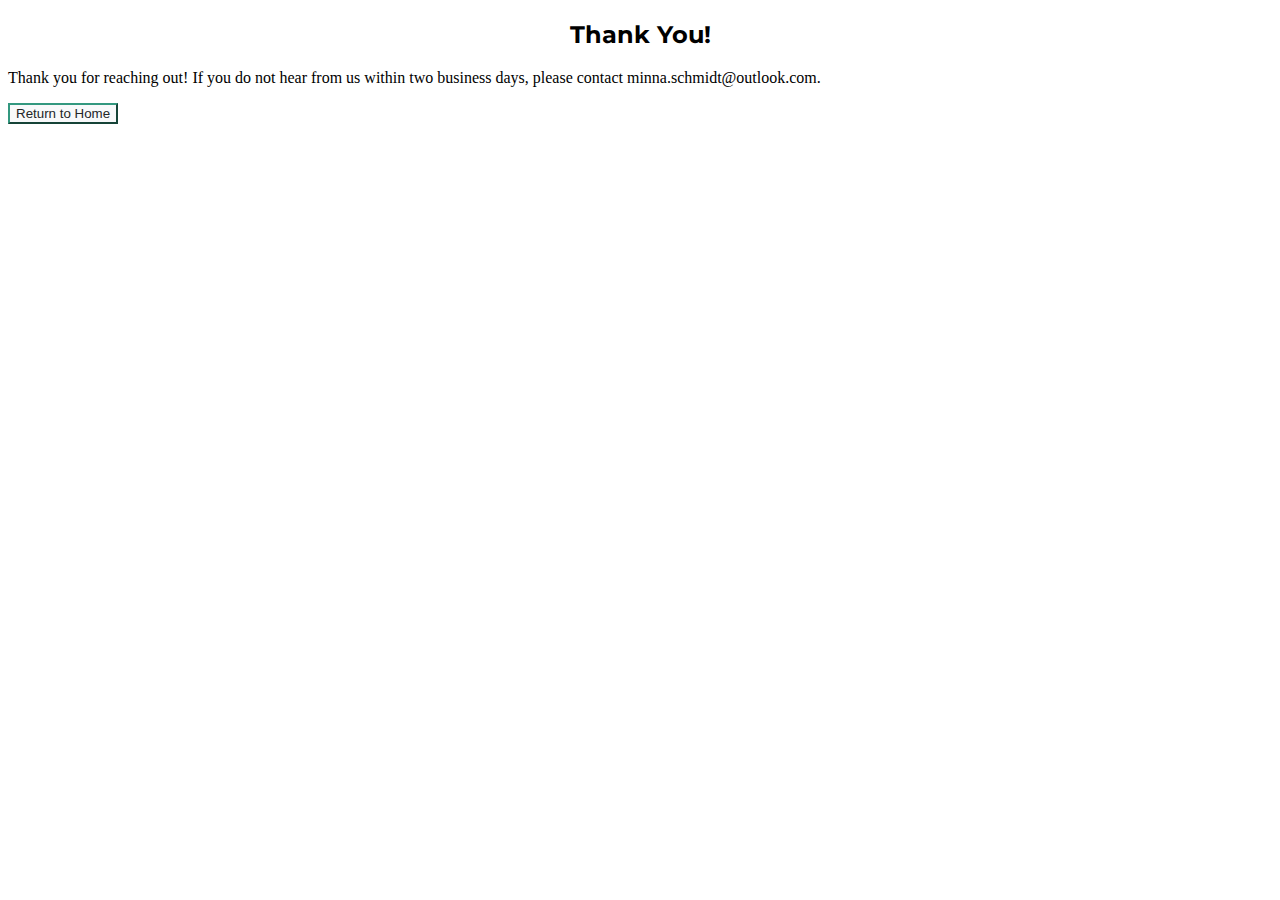
<file: formspree_reply.html>
<!DOCTYPE html>
<html lang="en">
<head>
    <meta charset="UTF-8">
    <meta http-equiv="X-UA-Compatible" content="IE=edge">
    <meta name="viewport" content="width=device-width, initial-scale=1.0">
    <title>Thank You!</title>
     <!-- Link to the Bootstrap CSS framework for easy styling -->
     <link href="https://cdn.jsdelivr.net/npm/bootstrap@5.3.1/dist/css/bootstrap.min.css" rel="stylesheet" integrity="sha384-4bw+/aepP/YC94hEpVNVgiZdgIC5+VKNBQNGCHeKRQN+PtmoHDEXuppvnDJzQIu9" crossorigin="anonymous">

     <!-- Font Awesome icons library -->
     <link rel="stylesheet" type="text/css" href="https://cdnjs.cloudflare.com/ajax/libs/font-awesome/6.4.2/css/all.min.css">

     <!-- Custom CSS file to override Bootstrap default styles or add additional styles -->
     <link rel="stylesheet" href="StyleSheets/custom.css">

     <!-- Favicon to show in the browser's title/tab bar -->
     <link rel="icon" href="Images/common/favicon.jpg" alt="logo for My Finance Mina with cactus"> 
</head>
<body>

    <div class="container m-3 p-5 text-center">
        <div class="thank-you-message">
            <h2>Thank You!</h2>
            <p class="lead text-muted">Thank you for reaching out! If you do not hear from us within two business days, please contact minna.schmidt@outlook.com.</p>
            <button onclick="window.location.href='index.html'" class="btn btn-lg mt-3 custom-btn">Return to Home</button>
        </div>
    </div>
</body>
</html>
</file>
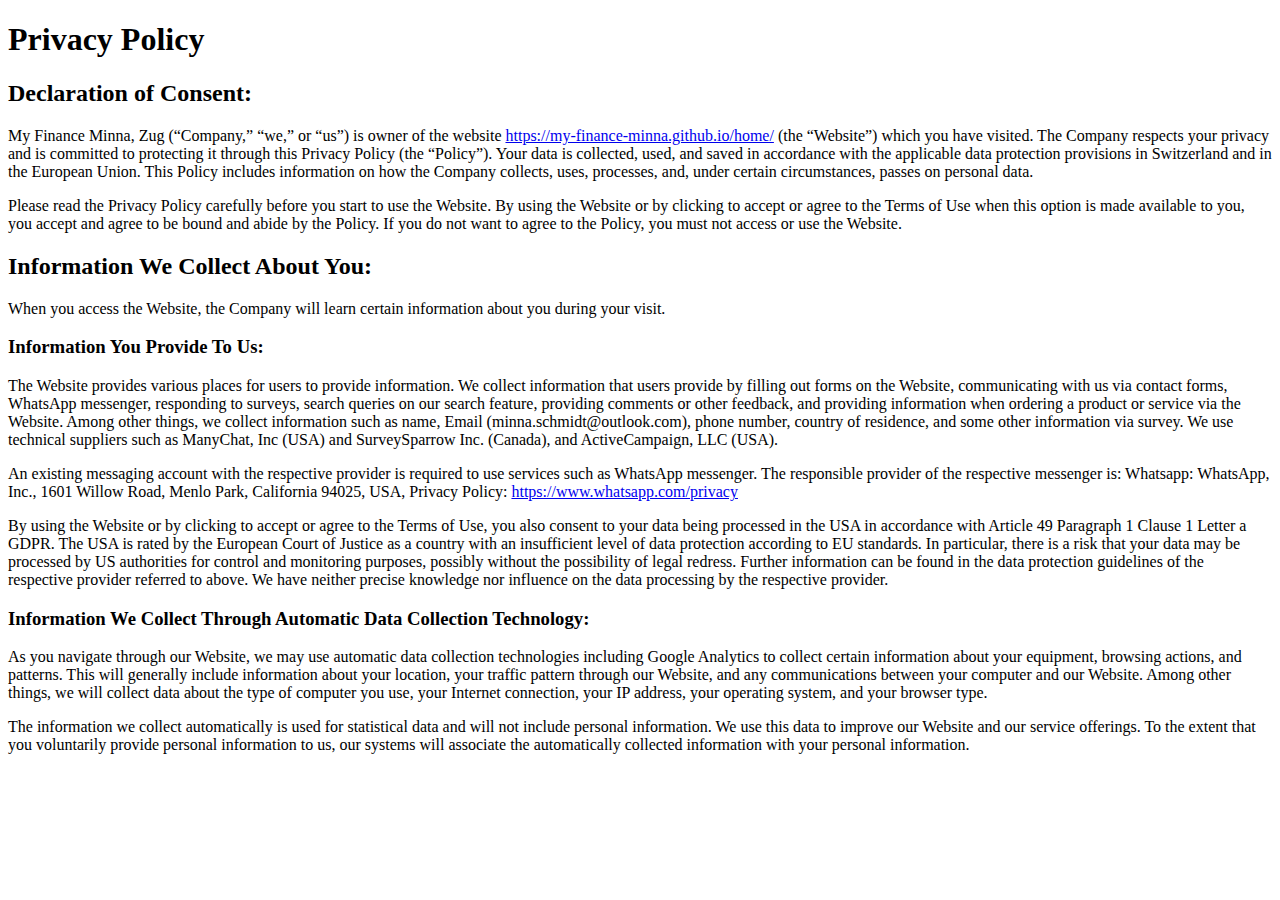
<file: privacy.html>
<!DOCTYPE html>
<html lang="en">
<head>
    <meta charset="UTF-8">
    <meta http-equiv="X-UA-Compatible" content="IE=edge">
    <meta name="viewport" content="width=device-width, initial-scale=1.0">
    <title>Privacy Policy</title>
</head>
<body>

    <h1>Privacy Policy</h1>

    <section>
        <h2>Declaration of Consent:</h2>
        <p>
            My Finance Minna, Zug (“Company,” “we,” or “us”) is owner of the website <a href="https://my-finance-minna.github.io/home/" target="_blank">https://my-finance-minna.github.io/home/</a> (the “Website”) which you have visited. The Company respects your privacy and is committed to protecting it through this Privacy Policy (the “Policy”). Your data is collected, used, and saved in accordance with the applicable data protection provisions in Switzerland and in the European Union. This Policy includes information on how the Company collects, uses, processes, and, under certain circumstances, passes on personal data.
        </p>
        <p>
            Please read the Privacy Policy carefully before you start to use the Website. By using the Website or by clicking to accept or agree to the Terms of Use when this option is made available to you, you accept and agree to be bound and abide by the Policy. If you do not want to agree to the Policy, you must not access or use the Website.
        </p>
    </section>

    <section>
        <h2>Information We Collect About You:</h2>
        <p>
            When you access the Website, the Company will learn certain information about you during your visit.
        </p>
        <h3>Information You Provide To Us:</h3>
        <p>
            The Website provides various places for users to provide information. We collect information that users provide by filling out forms on the Website, communicating with us via contact forms, WhatsApp messenger, responding to surveys, search queries on our search feature, providing comments or other feedback, and providing information when ordering a product or service via the Website. Among other things, we collect information such as name, Email (minna.schmidt@outlook.com), phone number, country of residence, and some other information via survey. We use technical suppliers such as ManyChat, Inc (USA) and SurveySparrow Inc. (Canada), and ActiveCampaign, LLC (USA).
        </p>
        <p>
            An existing messaging account with the respective provider is required to use services such as WhatsApp messenger. The responsible provider of the respective messenger is: Whatsapp: WhatsApp, Inc., 1601 Willow Road, Menlo Park, California 94025, USA, Privacy Policy: <a href="https://www.whatsapp.com/privacy" target="_blank">https://www.whatsapp.com/privacy</a>
        </p>
        <p>
            By using the Website or by clicking to accept or agree to the Terms of Use, you also consent to your data being processed in the USA in accordance with Article 49 Paragraph 1 Clause 1 Letter a GDPR. The USA is rated by the European Court of Justice as a country with an insufficient level of data protection according to EU standards. In particular, there is a risk that your data may be processed by US authorities for control and monitoring purposes, possibly without the possibility of legal redress. Further information can be found in the data protection guidelines of the respective provider referred to above. We have neither precise knowledge nor influence on the data processing by the respective provider.
        </p>
        <h3>Information We Collect Through Automatic Data Collection Technology:</h3>
        <p>
            As you navigate through our Website, we may use automatic data collection technologies including Google Analytics to collect certain information about your equipment, browsing actions, and patterns. This will generally include information about your location, your traffic pattern through our Website, and any communications between your computer and our Website. Among other things, we will collect data about the type of computer you use, your Internet connection, your IP address, your operating system, and your browser type.
        </p>
        <p>
            The information we collect automatically is used for statistical data and will not include personal information. We use this data to improve our Website and our service offerings. To the extent that you voluntarily provide personal information to us, our systems will associate the automatically collected information with your personal information.
        </p>
    </section>

</body>
</html>
</file>
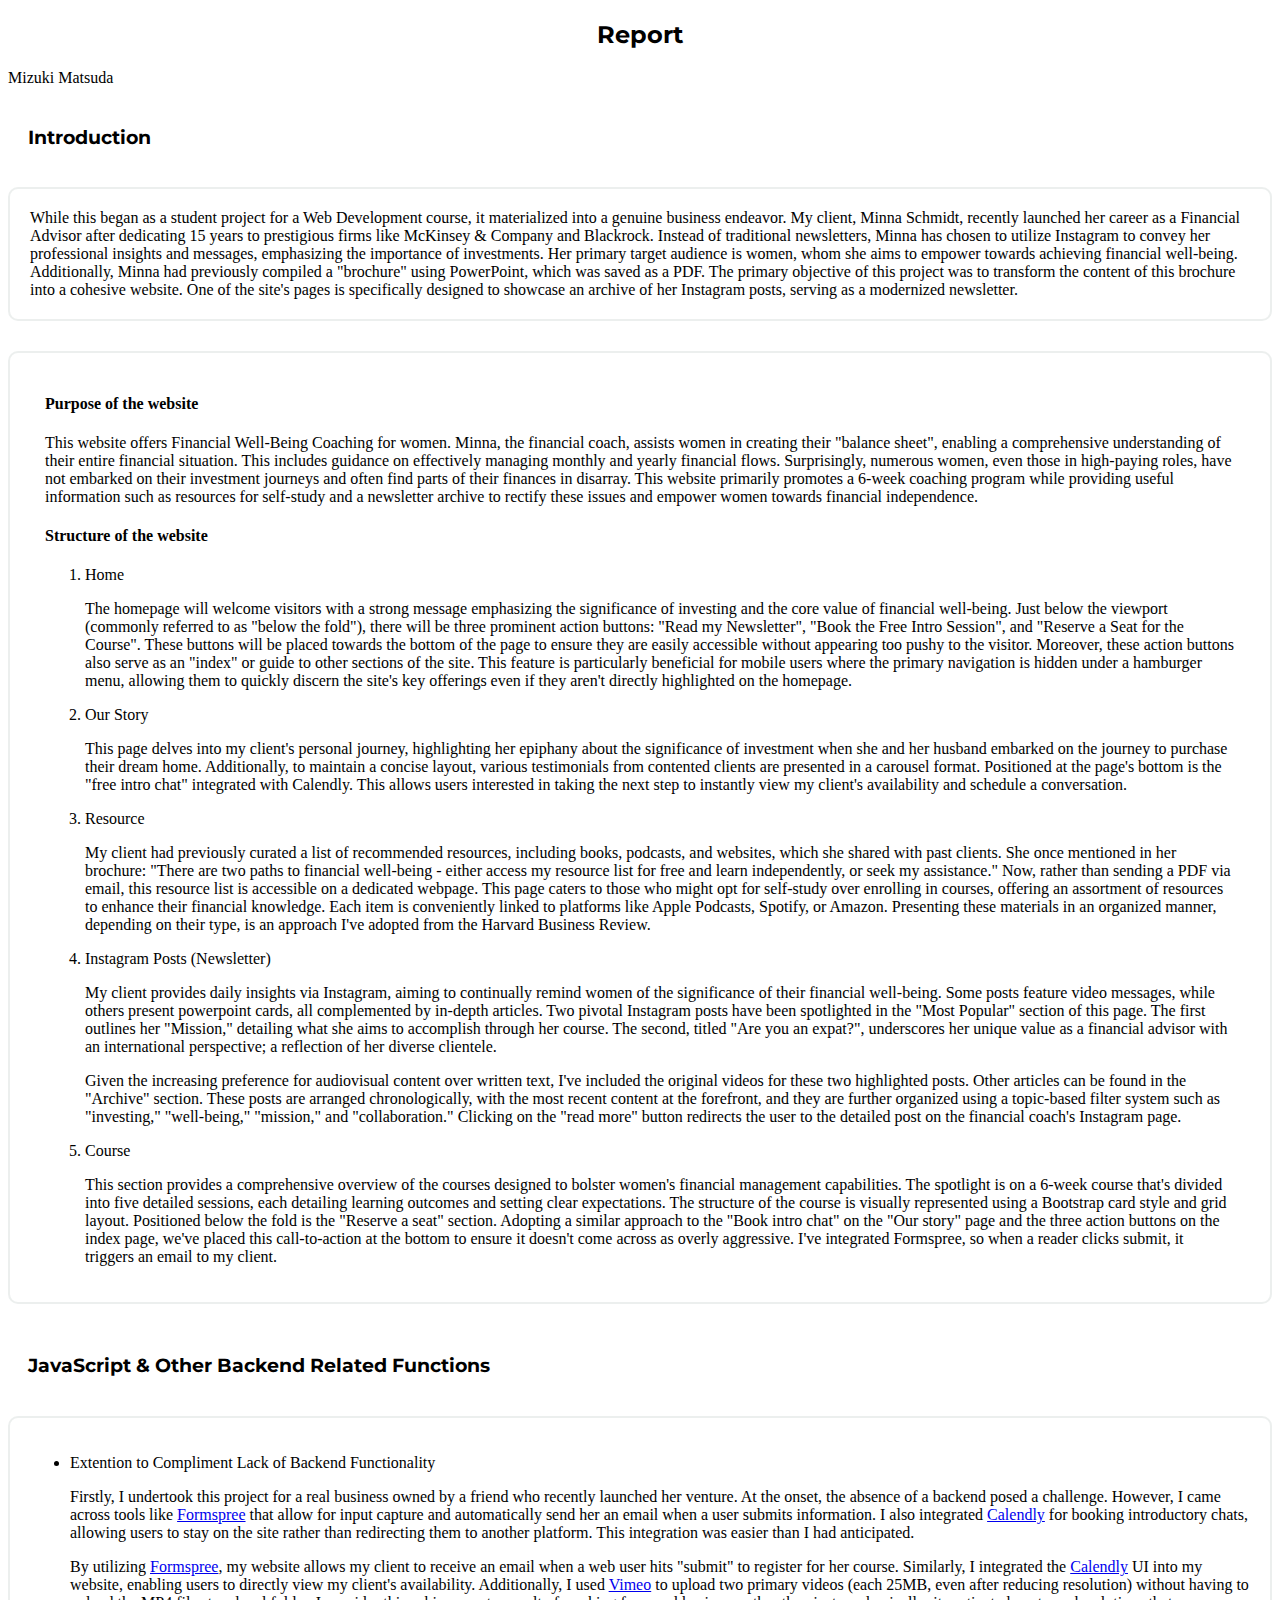
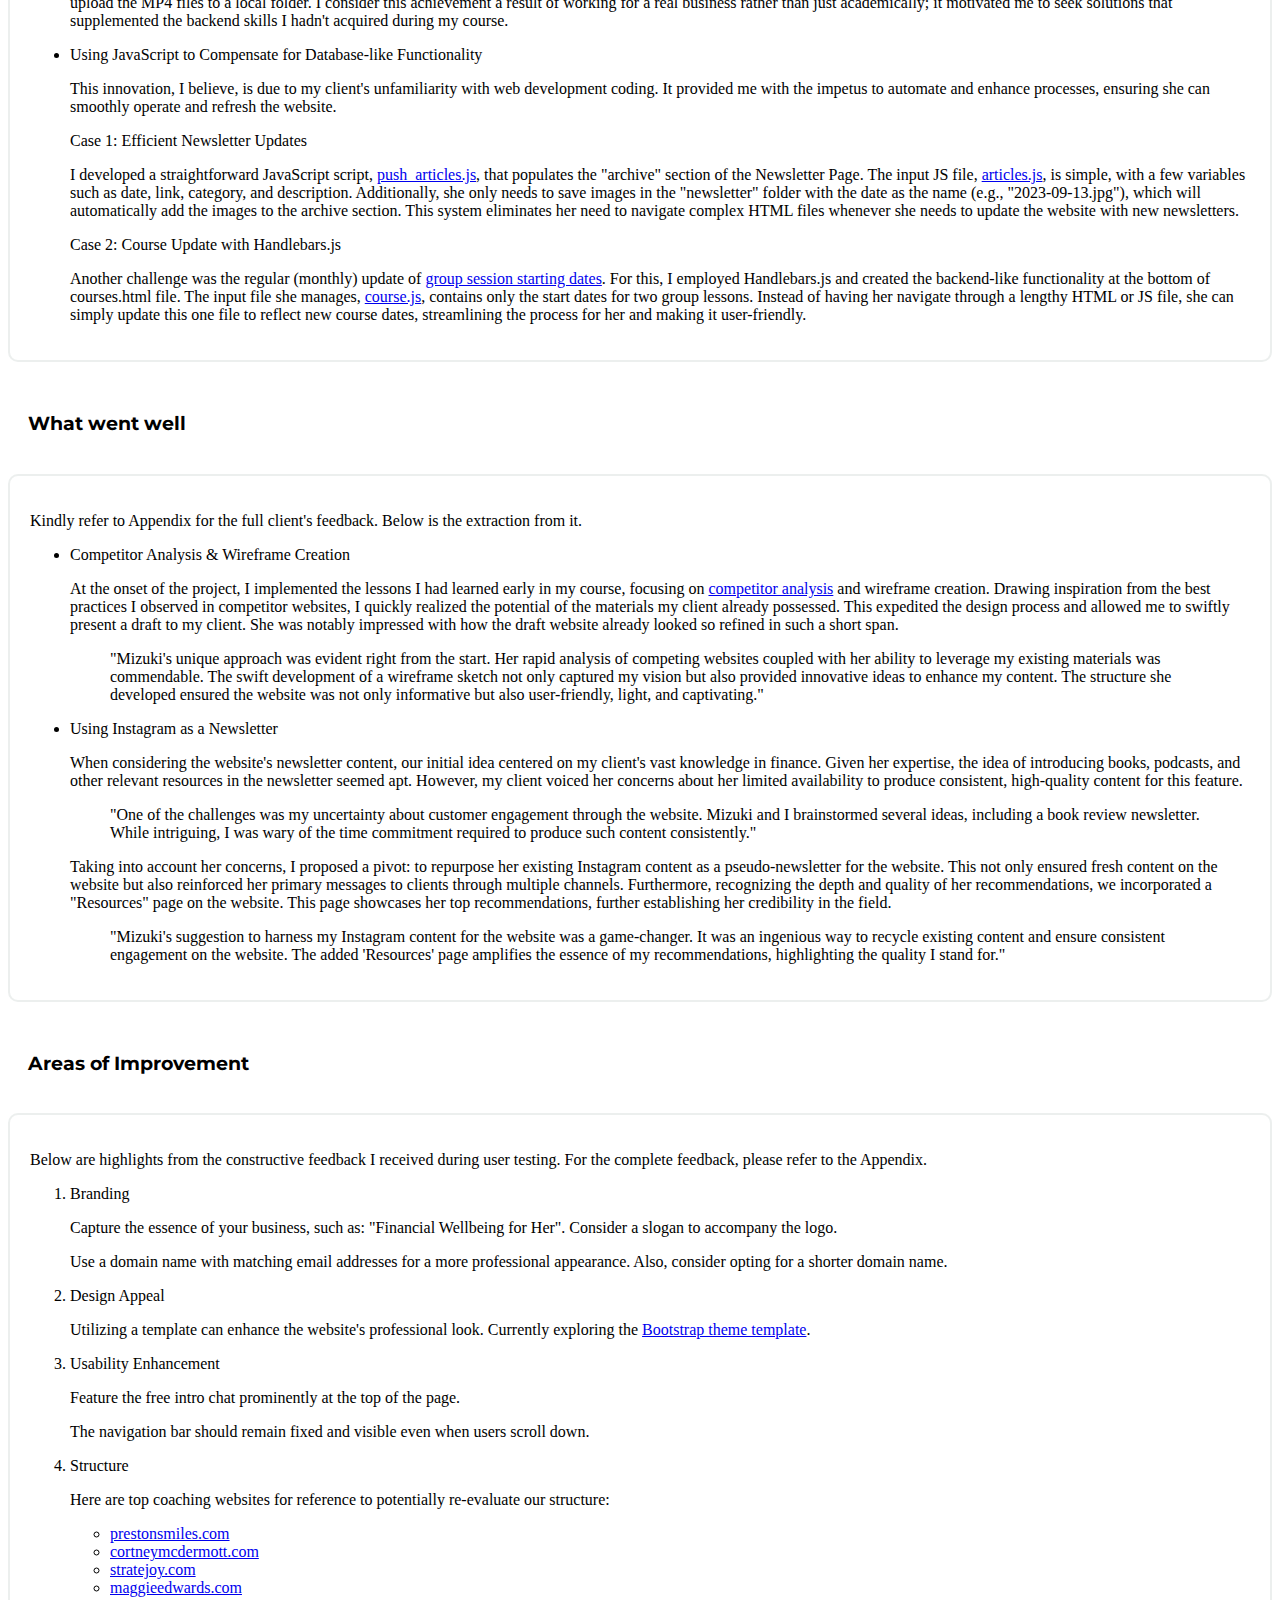
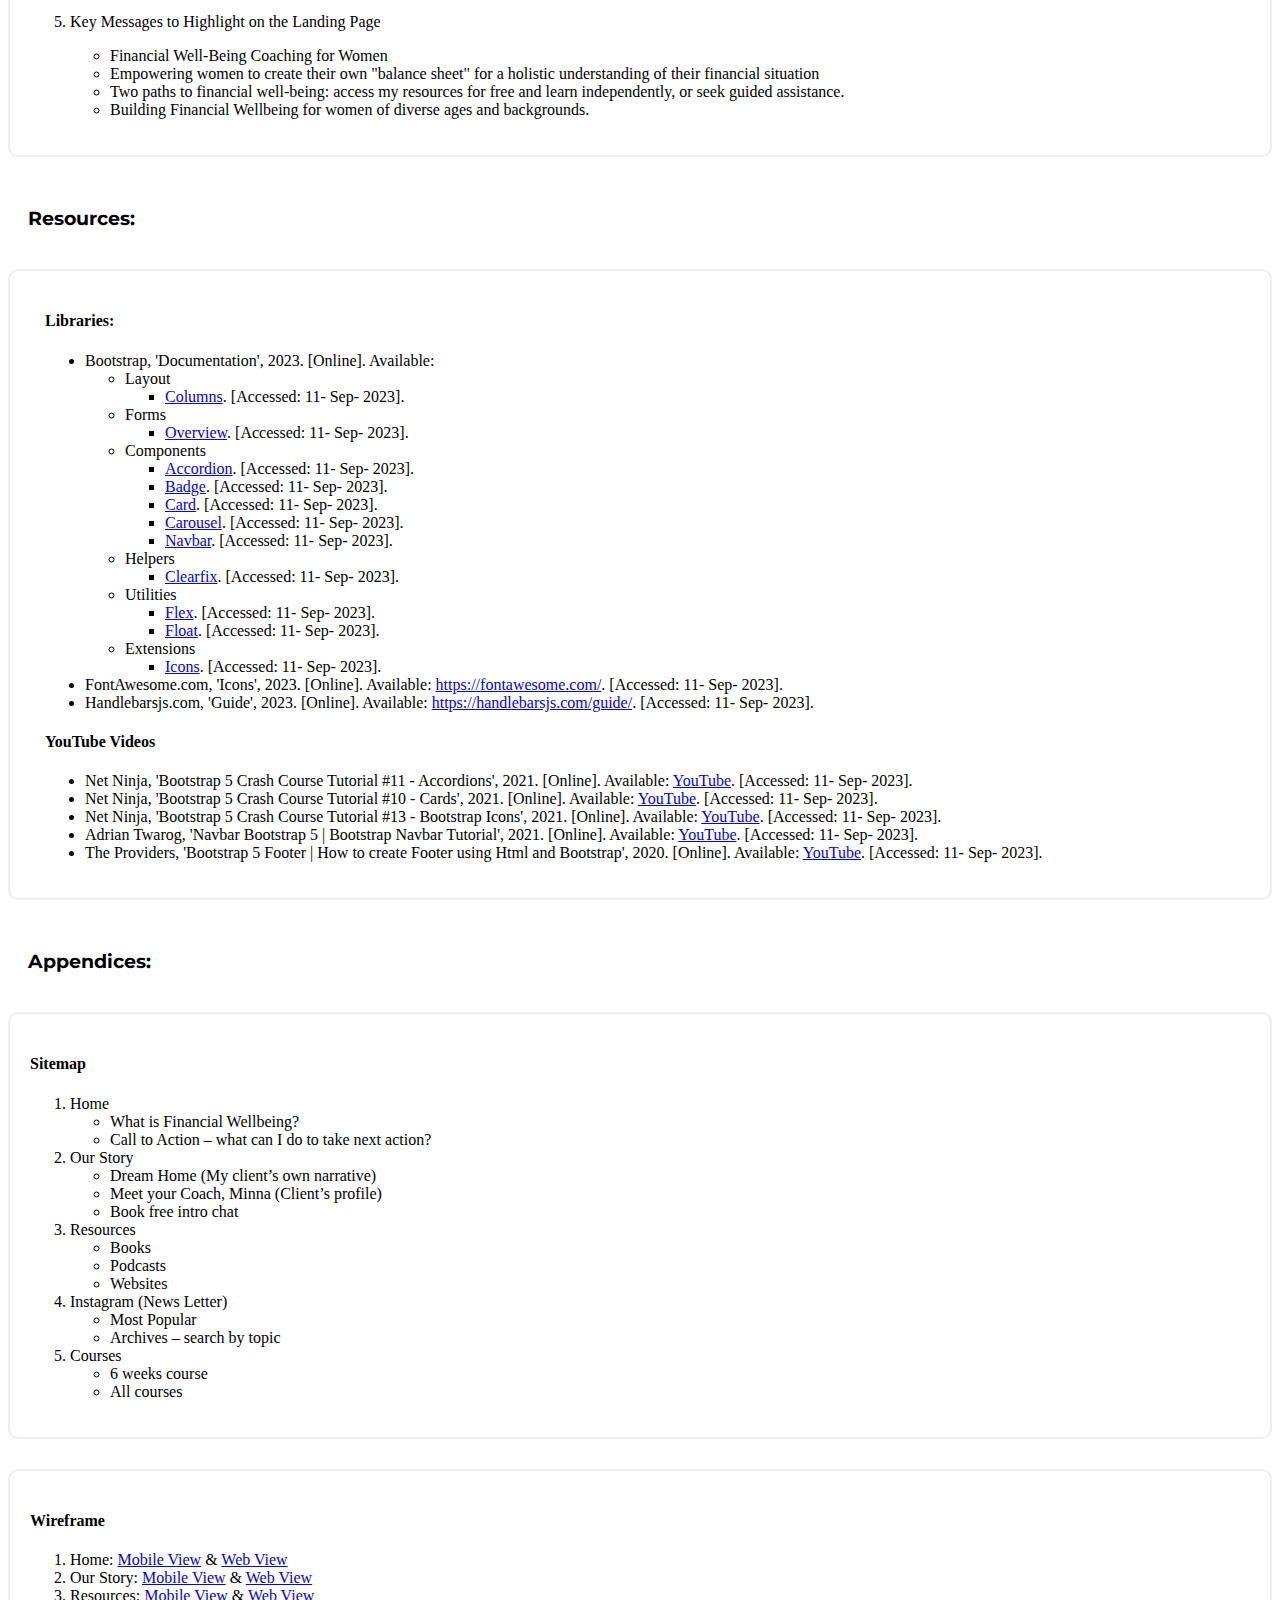
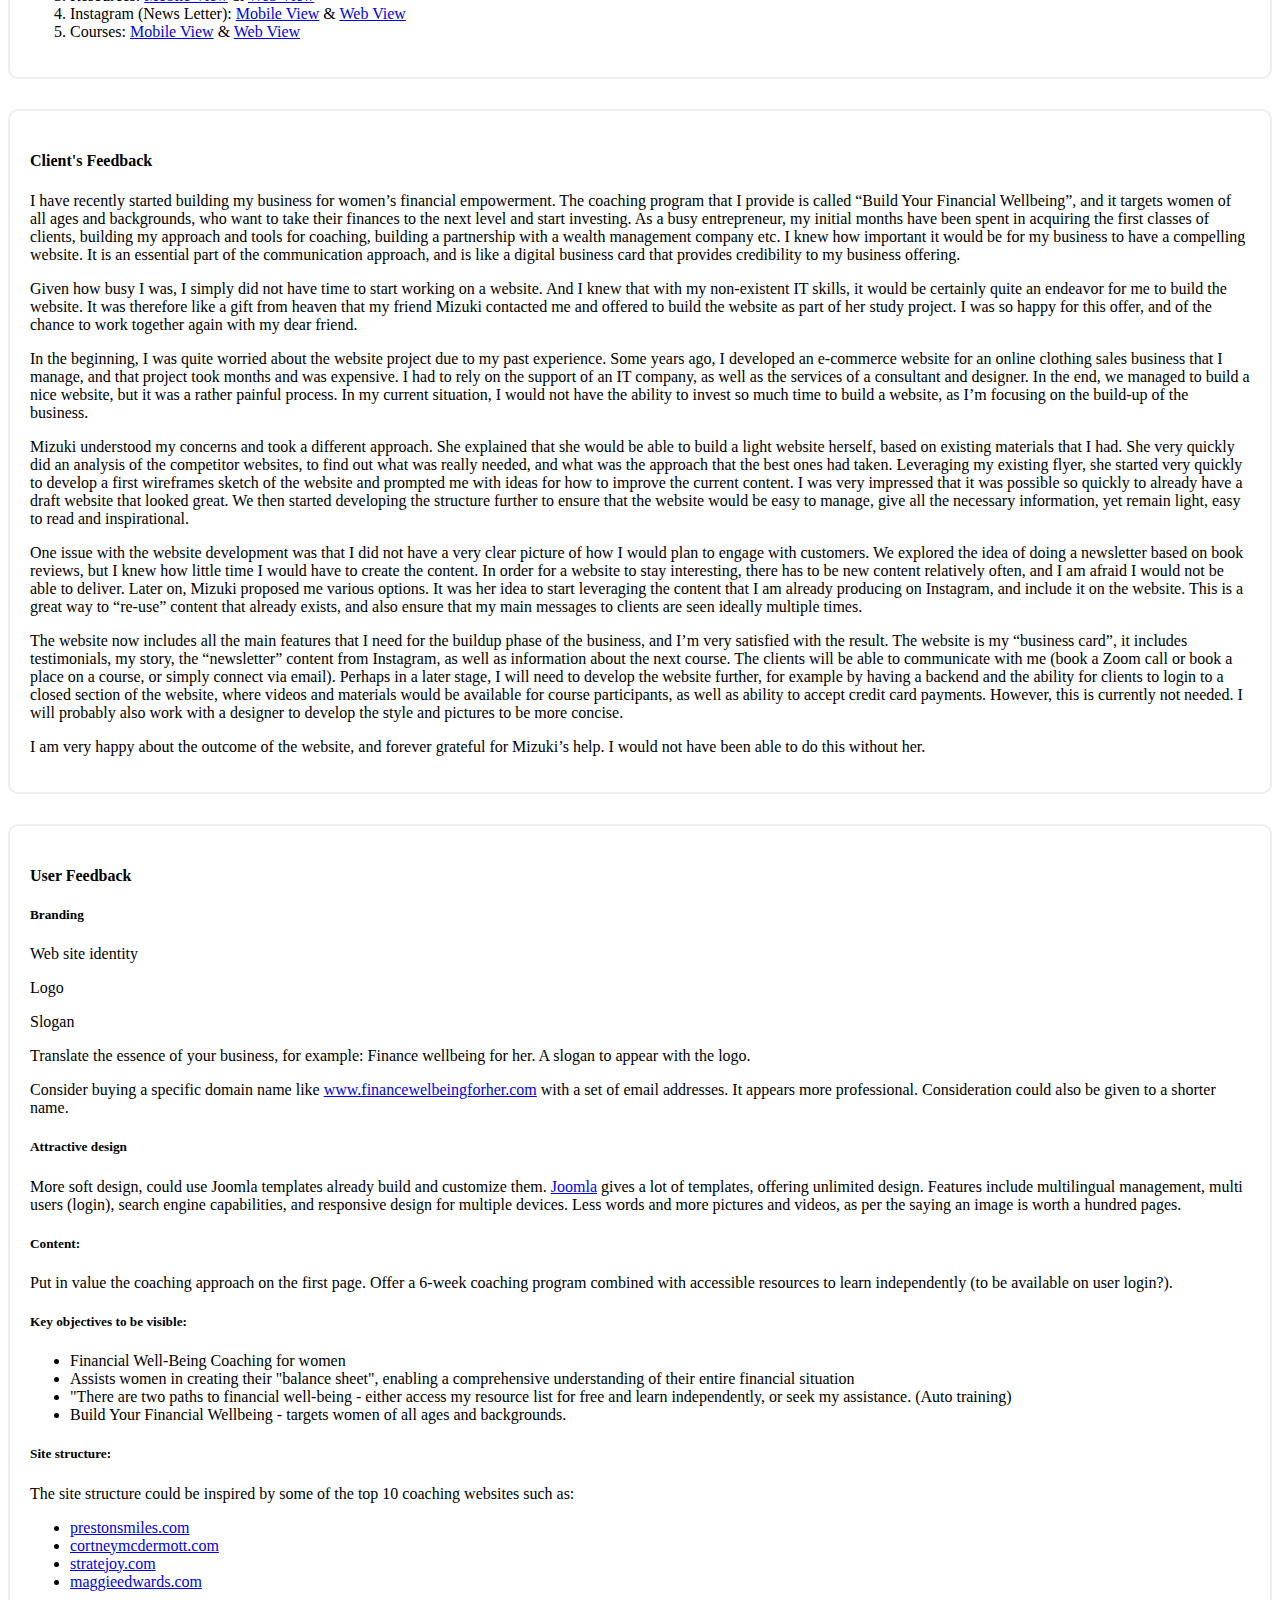
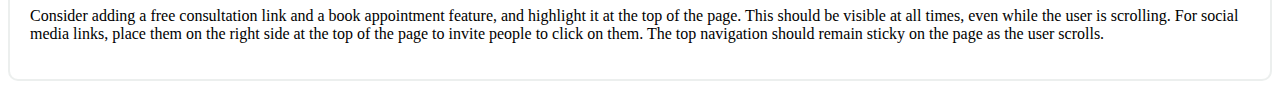
<file: report.html>
<!DOCTYPE html>
<html lang="en">

<head>
    <meta charset="UTF-8">
    <meta name="viewport" content="width=device-width, initial-scale=1.0">
    <title>Mizuki Matsuda - Financial Wellbeing for Women</title>
    <link href="https://cdn.jsdelivr.net/npm/bootstrap@5.3.1/dist/css/bootstrap.min.css" rel="stylesheet" integrity="sha384-4bw+/aepP/YC94hEpVNVgiZdgIC5+VKNBQNGCHeKRQN+PtmoHDEXuppvnDJzQIu9" crossorigin="anonymous">
    <link rel="stylesheet" type="text/css" href="https://cdnjs.cloudflare.com/ajax/libs/font-awesome/6.4.2/css/all.min.css">
    <link rel="stylesheet" href="StyleSheets/custom.css">
    <link rel="icon" href="Images/common/favicon.jpg">
</head>

<body>

    <div class="container container my-5">
        <header class="mb-4">
            <h2>Report</h2>
        </header>
        <div class="text-md-right">Mizuki Matsuda</div>
        <!--Introduction-->
        <h3 class="mt-4 mb-3">Introduction</h3>
        <div class="text-muted outer-container">
            While this began as a student project for a Web Development course, it materialized into a genuine business endeavor. My client, Minna Schmidt, recently launched her career as a Financial Advisor after dedicating 15 years to prestigious firms like McKinsey & Company and Blackrock. Instead of traditional newsletters, Minna has chosen to utilize Instagram to convey her professional insights and messages, emphasizing the importance of investments. Her primary target audience is women, whom she aims to empower towards achieving financial well-being. Additionally, Minna had previously compiled a "brochure" using PowerPoint, which was saved as a PDF. The primary objective of this project was to transform the content of this brochure into a cohesive website. One of the site's pages is specifically designed to showcase an archive of her Instagram posts, serving as a modernized newsletter.
        </div>
        <section class=" outer-container mb-5">
            
            <!--Purpose-->
            <div class="inner-container">
                <h4>Purpose of the website</h4>
                <p class="text-muted">
                    This website offers Financial Well-Being Coaching for women. Minna, the financial coach, assists women in creating their "balance sheet", enabling a comprehensive understanding of their entire financial situation. This includes guidance on effectively managing monthly and yearly financial flows. Surprisingly, numerous women, even those in high-paying roles, have not embarked on their investment journeys and often find parts of their finances in disarray. This website primarily promotes a 6-week coaching program while providing useful information such as resources for self-study and a newsletter archive to rectify these issues and empower women towards financial independence.
                </p>
            </div>
            <!--Structure-->
            <article class="mb-5 inner-container">
                <h4>Structure of the website</h4>
                <ol>
                    <li class="text-muted">
                        <span class="lead">Home</span>
                        <p>
                            The homepage will welcome visitors with a strong message emphasizing the significance of investing and the core value of financial well-being. Just below the viewport (commonly referred to as "below the fold"), there will be three prominent action buttons: "Read my Newsletter", "Book the Free Intro Session", and "Reserve a Seat for the Course". These buttons will be placed towards the bottom of the page to ensure they are easily accessible without appearing too pushy to the visitor. Moreover, these action buttons also serve as an "index" or guide to other sections of the site. This feature is particularly beneficial for mobile users where the primary navigation is hidden under a hamburger menu, allowing them to quickly discern the site's key offerings even if they aren't directly highlighted on the homepage.
                        </p>
                    </li>
                    <li class="text-muted">
                        <span class="lead">Our Story</span>
                        <p>
                            This page delves into my client's personal journey, highlighting her epiphany about the significance of investment when she and her husband embarked on the journey to purchase their dream home. Additionally, to maintain a concise layout, various testimonials from contented clients are presented in a carousel format. Positioned at the page's bottom is the "free intro chat" integrated with Calendly. This allows users interested in taking the next step to instantly view my client's availability and schedule a conversation.
                        </p>
                    </li>                
                    <li class="text-muted">
                        <span class="lead">Resource</span>
                        <p>
                            My client had previously curated a list of recommended resources, including books, podcasts, and websites, which she shared with past clients. She once mentioned in her brochure: "There are two paths to financial well-being - either access my resource list for free and learn independently, or seek my assistance." Now, rather than sending a PDF via email, this resource list is accessible on a dedicated webpage. This page caters to those who might opt for self-study over enrolling in courses, offering an assortment of resources to enhance their financial knowledge. Each item is conveniently linked to platforms like Apple Podcasts, Spotify, or Amazon. Presenting these materials in an organized manner, depending on their type, is an approach I've adopted from the Harvard Business Review.
                        </p>
                    </li>
                    <li class="text-muted">
                        <span class="lead">Instagram Posts (Newsletter)</span>
                        <p>
                            My client provides daily insights via Instagram, aiming to continually remind women of the significance of their financial well-being. Some posts feature video messages, while others present powerpoint cards, all complemented by in-depth articles. Two pivotal Instagram posts have been spotlighted in the "Most Popular" section of this page. The first outlines her "Mission," detailing what she aims to accomplish through her course. The second, titled "Are you an expat?", underscores her unique value as a financial advisor with an international perspective; a reflection of her diverse clientele.
                        </p>
                        <p>
                            Given the increasing preference for audiovisual content over written text, I've included the original videos for these two highlighted posts. Other articles can be found in the "Archive" section. These posts are arranged chronologically, with the most recent content at the forefront, and they are further organized using a topic-based filter system such as "investing," "well-being," "mission," and "collaboration." Clicking on the "read more" button redirects the user to the detailed post on the financial coach's Instagram page.
                        </p>
                    </li>                
                    <li class="text-muted">
                        <span class="lead">Course</span>
                        <p>
                            This section provides a comprehensive overview of the courses designed to bolster women's financial management capabilities. The spotlight is on a 6-week course that's divided into five detailed sessions, each detailing learning outcomes and setting clear expectations. The structure of the course is visually represented using a Bootstrap card style and grid layout. Positioned below the fold is the "Reserve a seat" section. Adopting a similar approach to the "Book intro chat" on the "Our story" page and the three action buttons on the index page, we've placed this call-to-action at the bottom to ensure it doesn't come across as overly aggressive. I've integrated Formspree, so when a reader clicks submit, it triggers an email to my client.
                        </p>
                    </li>                  
                </ol>
            </article> 
        </section>

       
        <h3 class="mt-4 mb-3">JavaScript & Other Backend Related Functions</h3>
        <section class="outer-container mb-5">
            <ul>
                <li class="text-muted">
                    <span class="lead">Extention to Compliment Lack of Backend Functionality</span>
        
                    <p class="text-muted m-2 p-2">
                        Firstly, I undertook this project for a real business owned by a friend who recently launched her venture. At the onset, the absence of a backend posed a challenge. However, I came across tools like <a href="https://formspree.io/" target="_blank">Formspree</a> that allow for input capture and automatically send her an email when a user submits information. I also integrated <a href="https://calendly.com/" target="_blank">Calendly</a> for booking introductory chats, allowing users to stay on the site rather than redirecting them to another platform. This integration was easier than I had anticipated.
                    </p>
                    <p class="text-muted m-2 p-2">
                        By utilizing <a href="https://formspree.io/" target="_blank">Formspree</a>, my website allows my client to receive an email when a web user hits "submit" to register for her course. Similarly, I integrated the <a href="https://calendly.com/" target="_blank">Calendly</a> UI into my website, enabling users to directly view my client's availability. Additionally, I used <a href="https://vimeo.com/" target="_blank">Vimeo</a> to upload two primary videos (each 25MB, even after reducing resolution) without having to upload the MP4 files to a local folder. I consider this achievement a result of working for a real business rather than just academically; it motivated me to seek solutions that supplemented the backend skills I hadn't acquired during my course.
                    </p>
                </li>
                <li class="text-muted">
                    <span class="lead">Using JavaScript to Compensate for Database-like Functionality</span>
        
                    <p class="text-muted m-2 p-2">
                        This innovation, I believe, is due to my client's unfamiliarity with web development coding. It provided me with the impetus to automate and enhance processes, ensuring she can smoothly operate and refresh the website.
                    </p>
                    
                    <span class="lead">Case 1: Efficient Newsletter Updates</span>
                    <p class="text-muted m-2 p-2">
                        I developed a straightforward JavaScript script, <a href="push_articles.js" target="_blank">push_articles.js</a>, that populates the "archive" section of the Newsletter Page. The input JS file, <a href="articles.js" target="_blank">articles.js</a>, is simple, with a few variables such as date, link, category, and description. Additionally, she only needs to save images in the "newsletter" folder with the date as the name (e.g., "2023-09-13.jpg"), which will automatically add the images to the archive section. This system eliminates her need to navigate complex HTML files whenever she needs to update the website with new newsletters.
                    </p>
        
                    <span class="lead">Case 2: Course Update with Handlebars.js</span>
                    <p class="text-muted m-2 p-2">
                        Another challenge was the regular (monthly) update of <a href="courses.html#logistics">group session starting dates</a>. For this, I employed Handlebars.js and created the backend-like functionality at the bottom of courses.html file. The input file she manages, <a href="path/to/course.js" target="_blank">course.js</a>, contains only the start dates for two group lessons. Instead of having her navigate through a lengthy HTML or JS file, she can simply update this one file to reflect new course dates, streamlining the process for her and making it user-friendly.
                    </p>
                </li>
            </ul>
        </section>
        
        
        <h3 class="mt-4 mb-3">What went well</h3>
        <section class="outer-container mb-5">
            <p class="text-muted m-2 p-2">
                Kindly refer to Appendix for the full client's feedback. Below is the extraction from it.
            </p>
            <ul>
                <li class="text-muted">
                    <span class="lead">Competitor Analysis & Wireframe Creation</span>
                    
                    <p class="text-muted m-2 p-2">
                        At the onset of the project, I implemented the lessons I had learned early in my course, focusing on <a href="Report/Competitor_Analysis.pdf">competitor analysis</a> and wireframe creation. Drawing inspiration from the best practices I observed in competitor websites, I quickly realized the potential of the materials my client already possessed. This expedited the design process and allowed me to swiftly present a draft to my client. She was notably impressed with how the draft website already looked so refined in such a short span.
                    </p>
                    <blockquote>
                        "Mizuki's unique approach was evident right from the start. Her rapid analysis of competing websites coupled with her ability to leverage my existing materials was commendable. The swift development of a wireframe sketch not only captured my vision but also provided innovative ideas to enhance my content. The structure she developed ensured the website was not only informative but also user-friendly, light, and captivating."
                    </blockquote>
                </li>
                <li class="text-muted">
                    <span class="lead">Using Instagram as a Newsletter</span>
                    <p class="text-muted m-2 p-2">
                        When considering the website's newsletter content, our initial idea centered on my client's vast knowledge in finance. Given her expertise, the idea of introducing books, podcasts, and other relevant resources in the newsletter seemed apt. However, my client voiced her concerns about her limited availability to produce consistent, high-quality content for this feature.
                    </p>
                    <blockquote>
                        "One of the challenges was my uncertainty about customer engagement through the website. Mizuki and I brainstormed several ideas, including a book review newsletter. While intriguing, I was wary of the time commitment required to produce such content consistently."
                    </blockquote>
                    <p class="text-muted m-2 p-2">
                        Taking into account her concerns, I proposed a pivot: to repurpose her existing Instagram content as a pseudo-newsletter for the website. This not only ensured fresh content on the website but also reinforced her primary messages to clients through multiple channels. Furthermore, recognizing the depth and quality of her recommendations, we incorporated a "Resources" page on the website. This page showcases her top recommendations, further establishing her credibility in the field.
                    </p>
                    <blockquote>
                        "Mizuki's suggestion to harness my Instagram content for the website was a game-changer. It was an ingenious way to recycle existing content and ensure consistent engagement on the website. The added 'Resources' page amplifies the essence of my recommendations, highlighting the quality I stand for."
                    </blockquote>
                </li>
            </ul>
            
        </section>  
        
        <h3 class="mt-4 mb-3">Areas of Improvement</h3>
<section class="outer-container mb-5">
    <p>
        Below are highlights from the constructive feedback I received during user testing. For the complete feedback, please refer to the Appendix.
    </p>
    
    <ol>
        <li class="text-muted">
            <span class="lead">Branding</span>
            <p class="m-2 p-2">
                Capture the essence of your business, such as: "Financial Wellbeing for Her". Consider a slogan to accompany the logo.
            </p>
            <p>
                Use a domain name with matching email addresses for a more professional appearance. Also, consider opting for a shorter domain name.
            </p>    
        </li>
        
        <li class="text-muted">
            <span class="lead">Design Appeal</span>
            <p class="m-2 p-2">
                Utilizing a template can enhance the website's professional look. Currently exploring the <a href="https://themes.getbootstrap.com/product/square/">Bootstrap theme template</a>.
            </p>
        </li>
        
        <li class="text-muted">
            <span class="lead">Usability Enhancement</span>
            <p class="m-2 p-2">
                Feature the free intro chat prominently at the top of the page.
            </p>
            <p class="m-2 p-2">
                The navigation bar should remain fixed and visible even when users scroll down.
            </p>
        </li>
        
        <li class="text-muted">
            <span class="lead">Structure</span>
            <p class="m-2 p-2">
                Here are top coaching websites for reference to potentially re-evaluate our structure:
                <ul>
                    <li><a href="https://prestonsmiles.com/">prestonsmiles.com</a></li>
                    <li><a href="https://www.cortneymcdermott.com/">cortneymcdermott.com</a></li>
                    <li><a href="https://stratejoy.com/">stratejoy.com</a></li>
                    <li><a href="https://maggieedwards.com/">maggieedwards.com</a></li>    
                </ul>
            </p>
        </li>
        
        <li class="text-muted">
            <span class="lead">Key Messages to Highlight on the Landing Page</span>
            <p class="m-2 p-2">
                <ul>
                    <li>Financial Well-Being Coaching for Women</li>
                    <li>Empowering women to create their own "balance sheet" for a holistic understanding of their financial situation</li>
                    <li>Two paths to financial well-being: access my resources for free and learn independently, or seek guided assistance.</li>
                    <li>Building Financial Wellbeing for women of diverse ages and backgrounds.</li>
                </ul>
            </p>
        </li>
    </ol>
</section>


        
        <h3 class="mt-4 mb-3">Resources:</h3>
        <section class="outer-container mb-5">
            <div class="inner-container">
                <h4 class="mt-4 mb-3">Libraries:</h4>
                <ul>
                    <!--Bootstrap-->
                    <li class="text-muted">Bootstrap, 'Documentation', 2023. [Online]. Available:
                        <ul>
                            <li>Layout
                                <ul>
                                    <li><a href="https://getbootstrap.com/docs/5.3/layout/columns/">Columns</a>. [Accessed: 11- Sep- 2023].</li>
                                </ul>
                            </li>
                            <li>Forms
                                <ul>
                                    <li><a href="https://getbootstrap.com/docs/5.3/forms/overview/">Overview</a>. [Accessed: 11- Sep- 2023].</li>
                                </ul>
                            </li>
                            <li>Components
                                <ul>
                                    <li><a href="https://getbootstrap.com/docs/5.3/components/accordion/">Accordion</a>. [Accessed: 11- Sep- 2023].</li>
                                    <li><a href="https://getbootstrap.com/docs/5.3/components/badge/">Badge</a>. [Accessed: 11- Sep- 2023].</li>
                                    <li><a href="https://getbootstrap.com/docs/5.3/components/card/">Card</a>. [Accessed: 11- Sep- 2023].</li>
                                    <li><a href="https://getbootstrap.com/docs/5.3/components/carousel/">Carousel</a>. [Accessed: 11- Sep- 2023].</li>
                                    <li><a href="https://getbootstrap.com/docs/5.3/components/navbar/">Navbar</a>. [Accessed: 11- Sep- 2023].</li>
                                </ul>
                            </li>
                            <li>Helpers
                                <ul>
                                    <li><a href="https://getbootstrap.com/docs/5.3/helpers/clearfix/">Clearfix</a>. [Accessed: 11- Sep- 2023].</li>
                                </ul>
                            </li>
                            <li>Utilities
                                <ul>
                                    <li><a href="https://getbootstrap.com/docs/5.3/utilities/flex/">Flex</a>. [Accessed: 11- Sep- 2023].</li>
                                    <li><a href="https://getbootstrap.com/docs/5.3/utilities/float/">Float</a>. [Accessed: 11- Sep- 2023].</li>
                                </ul>
                            </li>
                            <li>Extensions
                                <ul>
                                    <li><a href="https://icons.getbootstrap.com/">Icons</a>. [Accessed: 11- Sep- 2023].</li>
                                </ul>
                            </li>
                        </ul>
                    </li>
                    <!--Font awesome-->
                    <li lass="text-muted">FontAwesome.com, 'Icons', 2023. [Online]. Available: <a href="https://fontawesome.com/">https://fontawesome.com/</a>. [Accessed: 11- Sep- 2023].</li>
                    <!--Handlebar-->
                    <li lass="text-muted">Handlebarsjs.com, 'Guide', 2023. [Online]. Available: <a href="https://handlebarsjs.com/guide/#what-is-handlebars">https://handlebarsjs.com/guide/</a>. [Accessed: 11- Sep- 2023].</li>
                </ul>
            </div>
            <div class="inner-container">
                <h4 class="mt-4 mb-3">YouTube Videos</h4>
                <ul>
                    <!-- Accordion -->
                    <li>Net Ninja, 'Bootstrap 5 Crash Course Tutorial #11 - Accordions', 2021. [Online]. Available: <a href="#">YouTube</a>. [Accessed: 11- Sep- 2023].</li>
                    
                    <!-- Card -->
                    <li>Net Ninja, 'Bootstrap 5 Crash Course Tutorial #10 - Cards', 2021. [Online]. Available: <a href="https://www.youtube.com/watch?v=NRoET8-8cbw&t=485s">YouTube</a>. [Accessed: 11- Sep- 2023].</li>
                    
                    <!-- Icons -->
                    <li>Net Ninja, 'Bootstrap 5 Crash Course Tutorial #13 - Bootstrap Icons', 2021. [Online]. Available: <a href="https://www.youtube.com/watch?v=rhvMRsE_6sY&t=164s">YouTube</a>. [Accessed: 11- Sep- 2023].</li>
                    
                    <!-- Navbar -->
                    <li>Adrian Twarog, 'Navbar Bootstrap 5 | Bootstrap Navbar Tutorial', 2021. [Online]. Available: <a href="https://www.youtube.com/watch?v=qNifU_aQRio">YouTube</a>. [Accessed: 11- Sep- 2023].</li>
                    
                    <!-- Footer -->
                    <li>The Providers, 'Bootstrap 5 Footer | How to create Footer using Html and Bootstrap', 2020. [Online]. Available: <a href="https://www.youtube.com/watch?v=4fexoLuGpeI">YouTube</a>. [Accessed: 11- Sep- 2023].</li>
                </ul>
            </div>         
        </section>
        <h3 class="mt-4 mb-3">Appendices:</h3>
        <!--Appendices-->
        <Section>
            <!--Appendix 1-->
            <div class="outer-container">
                <h4>Sitemap</h4>
                <ol>
                    <li>Home
                        <ul>
                            <li>What is Financial Wellbeing?</li>
                            <li>Call to Action – what can I do to take next action?</li>
                        </ul>
                    </li>
                    <li>Our Story
                        <ul>
                            <li>Dream Home (My client’s own narrative)</li>
                            <li>Meet your Coach, Minna (Client’s profile)</li>
                            <li>Book free intro chat</li>
                        </ul>
                    </li>
                    <li>Resources
                        <ul>
                            <li>Books</li>
                            <li>Podcasts</li>
                            <li>Websites</li>
                        </ul>
                    </li>
                    <li>Instagram (News Letter)
                        <ul>
                            <li>Most Popular</li>
                            <li>Archives – search by topic</li>
                        </ul>
                    </li>
                    <li>Courses
                        <ul>
                            <li>6 weeks course</li>
                            <li>All courses</li>
                        </ul>
                    </li>
                </ol>
            </div>

            <!-- Appendix 2-->
            <div class="outer-container">
            <h4>Wireframe</h4>
                <!-- Appendix 2-a -->
               
                    <ol>
                        <li>Home: 
                            <a href="Report/Wireframe/Version3/mobile_home.jpg">Mobile View</a> & 
                            <a href="Report/Wireframe/Version3/web_home.jpg">Web View</a>
                        </li>
                        <li>Our Story: 
                            <a href="Report/Wireframe/Version3/mobile_ourstory.jpg">Mobile View</a> & 
                            <a href="Report/Wireframe/Version3/web_ourstory.jpg">Web View</a>
                        </li>
                        <li>Resources: 
                            <a href="Report/Wireframe/Version3/mobile_resources.jpg">Mobile View</a> & 
                            <a href="Report/Wireframe/Version3/web_resources.jpg">Web View</a>
                        </li>
                        <li>Instagram (News Letter): 
                            <a href="Report/Wireframe/Version3/mobile_news_letter.jpg">Mobile View</a> & 
                            <a href="Report/Wireframe/Version3/web_news_letter.jpg">Web View</a>
                        </li>
                        <li>Courses: 
                            <a href="Report/Wireframe/Version3/mobile_courses.jpg">Mobile View</a> & 
                            <a href="Report/Wireframe/Version3/web_courses.jpg">Web View</a>
                        </li>
                    </ol>    
                </article>
            </div>
            <article>
                
                <div class="outer-container">
                    <h4>Client's Feedback</h4>
                    <p>
                        I have recently started building my business for women’s financial empowerment. The coaching program that I provide is called “Build Your Financial Wellbeing”, and it targets women of all ages and backgrounds, who want to take their finances to the next level and start investing. As a busy entrepreneur, my initial months have been spent in acquiring the first classes of clients, building my approach and tools for coaching, building a partnership with a wealth management company etc. I knew how important it would be for my business to have a compelling website. It is an essential part of the communication approach, and is like a digital business card that provides credibility to my business offering.
                    </p>
                    <p> 
                        Given how busy I was, I simply did not have time to start working on a website. And I knew that with my non-existent IT skills, it would be certainly quite an endeavor for me to build the website. It was therefore like a gift from heaven that my friend Mizuki contacted me and offered to build the website as part of her study project. I was so happy for this offer, and of the chance to work together again with my dear friend.
                    </p>  
                    <p>
                        In the beginning, I was quite worried about the website project due to my past experience. Some years ago, I developed an e-commerce website for an online clothing sales business that I manage, and that project took months and was expensive. I had to rely on the support of an IT company, as well as the services of a consultant and designer. In the end, we managed to build a nice website, but it was a rather painful process. In my current situation, I would not have the ability to invest so much time to build a website, as I’m focusing on the build-up of the business.
                    </p>
                    <p>
                        Mizuki understood my concerns and took a different approach. She explained that she would be able to build a light website herself, based on existing materials that I had. She very quickly did an analysis of the competitor websites, to find out what was really needed, and what was the approach that the best ones had taken. Leveraging my existing flyer, she started very quickly to develop a first wireframes sketch of the website and prompted me with ideas for how to improve the current content. I was very impressed that it was possible so quickly to already have a draft website that looked great. We then started developing the structure further to ensure that the website would be easy to manage, give all the necessary information, yet remain light, easy to read and inspirational.
                    </p>
                    <p> 
                        One issue with the website development was that I did not have a very clear picture of how I would plan to engage with customers. We explored the idea of doing a newsletter based on book reviews, but I knew how little time I would have to create the content. In order for a website to stay interesting, there has to be new content relatively often, and I am afraid I would not be able to deliver. Later on, Mizuki proposed me various options. It was her idea to start leveraging the content that I am already producing on Instagram, and include it on the website. This is a great way to “re-use” content that already exists, and also ensure that my main messages to clients are seen ideally multiple times.
                    </p>
                    <p>  
                        The website now includes all the main features that I need for the buildup phase of the business, and I’m very satisfied with the result. The website is my “business card”, it includes testimonials, my story, the “newsletter” content from Instagram, as well as information about the next course. The clients will be able to communicate with me (book a Zoom call or book a place on a course, or simply connect via email). Perhaps in a later stage, I will need to develop the website further, for example by having a backend and the ability for clients to login to a closed section of the website, where videos and materials would be available for course participants, as well as ability to accept credit card payments. However, this is currently not needed. I will probably also work with a designer to develop the style and pictures to be more concise.  
                    </p>
                    <p>
                        I am very happy about the outcome of the website, and forever grateful for Mizuki’s help. I would not have been able to do this without her.
                    </p>
                </div>      
            </article>
            <article>
               
                <div class="outer-container">
                    <h4>User Feedback</h4>
                    <h5>Branding</h5>
                    <p>Web site identity</p>
                    <p>Logo</p>
                    <p>Slogan</p>
                    <p>Translate the essence of your business, for example: Finance wellbeing for her. A slogan to appear with the logo.</p>
                    <p>Consider buying a specific domain name like <a href="http://www.financewelbeingforher.com">www.financewelbeingforher.com</a> with a set of email addresses. It appears more professional. Consideration could also be given to a shorter name.</p>

                    <h5>Attractive design</h5>
                    <p>More soft design, could use Joomla templates already build and customize them. <a href="https://www.joomla.org/">Joomla</a> gives a lot of templates, offering unlimited design. Features include multilingual management, multi users (login), search engine capabilities, and responsive design for multiple devices. Less words and more pictures and videos, as per the saying an image is worth a hundred pages.</p>
                    

                    <h5>Content:</h5>
                    <p>Put in value the coaching approach on the first page. Offer a 6-week coaching program combined with accessible resources to learn independently (to be available on user login?).</p>

                    <h5>Key objectives to be visible:</h5>
                    <ul>
                        <li>Financial Well-Being Coaching for women</li>
                        <li>Assists women in creating their "balance sheet", enabling a comprehensive understanding of their entire financial situation</li>
                        <li>"There are two paths to financial well-being - either access my resource list for free and learn independently, or seek my assistance. (Auto training)</li>
                        <li>Build Your Financial Wellbeing - targets women of all ages and backgrounds.</li>
                    </ul>

                    <h5>Site structure:</h5>
                    <p>The site structure could be inspired by some of the top 10 coaching websites such as:</p>
                    <ul>
                        <li><a href="https://prestonsmiles.com/">prestonsmiles.com</a></li>
                        <li><a href="https://www.cortneymcdermott.com/">cortneymcdermott.com</a></li>
                        <li><a href="https://stratejoy.com/">stratejoy.com</a></li>
                        <li><a href="https://maggieedwards.com/">maggieedwards.com</a></li>
                    </ul>
                    <p>Consider adding a free consultation link and a book appointment feature, and highlight it at the top of the page. This should be visible at all times, even while the user is scrolling. For social media links, place them on the right side at the top of the page to invite people to click on them. The top navigation should remain sticky on the page as the user scrolls.</p>

                </div>
                    
            </article>
    </div>
</body>
</html>
</file>
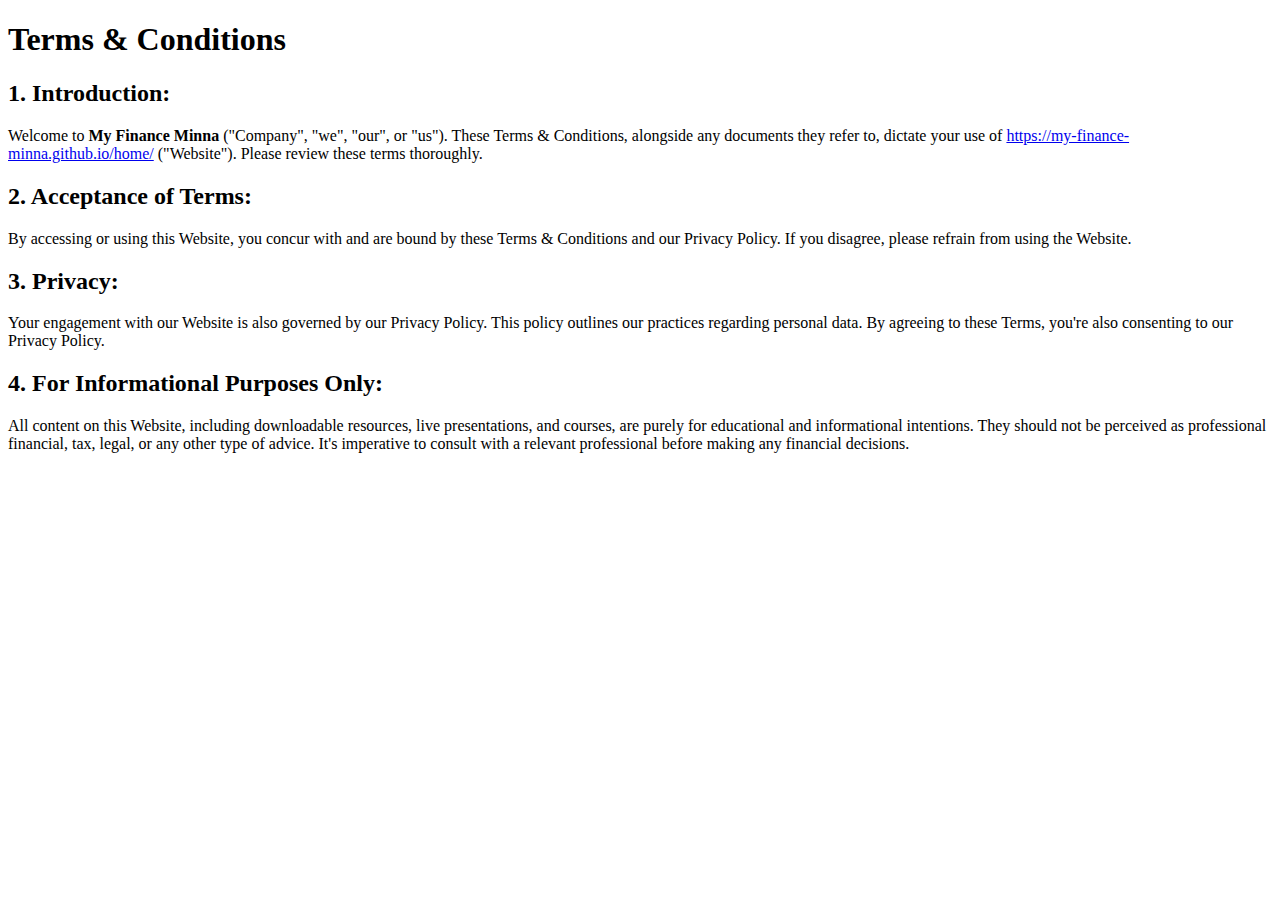
<file: terms_and_conditions.html>
<!DOCTYPE html>
<html lang="en">
<head>
    <meta charset="UTF-8">
    <meta http-equiv="X-UA-Compatible" content="IE=edge">
    <meta name="viewport" content="width=device-width, initial-scale=1.0">
    <title>Terms & Conditions</title>
</head>
<body>

    <h1>Terms & Conditions</h1>

    <section>
        <h2>1. Introduction:</h2>
        <p>Welcome to <strong>My Finance Minna</strong> ("Company", "we", "our", or "us"). These Terms & Conditions, alongside any documents they refer to, dictate your use of <a href="https://my-finance-minna.github.io/home/" target="_blank">https://my-finance-minna.github.io/home/</a> ("Website"). Please review these terms thoroughly.</p>    
    </section>
    <section>
        <h2>2. Acceptance of Terms:</h2>
        <p>By accessing or using this Website, you concur with and are bound by these Terms & Conditions and our Privacy Policy. If you disagree, please refrain from using the Website.</p>    
    </section>
    <section id="privacy">
        <h2>3. Privacy:</h2>
        <p>Your engagement with our Website is also governed by our Privacy Policy. This policy outlines our practices regarding personal data. By agreeing to these Terms, you're also consenting to our Privacy Policy.</p>    
    </section>
    <section>
        <h2>4. For Informational Purposes Only:</h2>
        <p>All content on this Website, including downloadable resources, live presentations, and courses, are purely for educational and informational intentions. They should not be perceived as professional financial, tax, legal, or any other type of advice. It's imperative to consult with a relevant professional before making any financial decisions.</p>    
    </section>

    </body>
</html>
</file>
<file: StyleSheets/custom.css>
/* Imports custom fonts for our website from Google Fonts. */
@import url('https://fonts.googleapis.com/css2?family=Montserrat:wght@800&display=swap');
@import url('https://fonts.googleapis.com/css2?family=Poppins:wght@500&display=swap');
@import url('https://fonts.googleapis.com/css2?family=Chivo:wght@300;400;700&display=swap');


/*stying for logo next to nav bar*/
.btn-transparent {
    background: transparent;
    border: none;
    outline: none;
    padding: 3px;
    margin: 3px;
    color: white; /* Setting the text color to white */
    font: 16px;
}

.btn-transparent:hover, .btn-transparent:focus {
    background: transparent;
    color: white; /* Ensure text remains white on hover/focus */
    text-decoration: none;
    cursor: pointer;
    box-shadow: none;
}


/* Styles the main header image on our website, ensuring it fits well, is centered, and has visible accompanying text. */
.masthead {
    background-size: cover;
    min-height: 50vh;
    background-position: center;
    position: relative;
    color: black;
    text-shadow: 2px 2px 2px rgba(255,255,255,0.3);
}

/* Styles the main title (h1) appearing over the masthead, centering it and making it prominent. */
h1 {
    font-size: 4rem;
    font-family: 'Montserrat', sans-serif;
    font-weight: 600;
    letter-spacing: -0.2rem;
    position: absolute;
    width: 100%;  
    top: 35%;
    left: 50%;
    transform: translate(-50%, -50%);
    z-index: 5;
    padding: 0 20px;
    background-color: rgba(255, 255, 255, 0.3);
    border-radius: 10px;
    text-align: center;
}

/* Adjustments to the masthead and title for smaller screens like tablets and smartphones. */
@media (max-width: 992px){
    .masthead {
        min-height: 30vh;
    }
    h1 {
        font-size: calc(1.5rem + 3.3vw);
    }
}

/* Sets the font and alignment for secondary and tertiary headers on our website. */
h2,h3 {
    font-family: 'Montserrat', sans-serif;
}
h2 {
    text-align: center;
    /*color: rgb(51, 152, 127);*/
    padding: 0 20px;
}
h3 {
    padding: 20px;
}

/* Adjusts the font size for navigation links on our website. */
.navbar-nav .nav-link {
    font-size: 16px; 
}

/* Adjusts the font size for navigation links on smaller screens. */
@media (max-width: 991px) {
    .navbar-nav .nav-link {
        font-size: 18px;
    }
}

/* Styles the icons on our website, centering them and giving them a specific size. */
.icon {
    display: block;
    margin-left: auto;
    margin-right: auto;
    width: 100px;
    height: 75px;
    margin-bottom: 10px;
}

/*outer-container, inner-container and figure-container mainly controls spacing (padding & margin)*/
/* Mobile styles (default) */
.outer-container {
    border: 2px solid rgba(218, 223, 222, 0.5);
    padding: 10px;
    border-radius: 10px;
    margin-bottom: 30px;
}

.inner-container {
    margin: 0 5px; 
}

.figure-container {
    align-items: flex-start; /* aligns items to the top */
    height: auto; /* prevents stretching */
}

.figure-container figure {
    margin: 0; /* removes any default margins */
}

.figure-container img {
    display: block; /* removes any bottom space caused by inline display */
    max-width: 100%; /* ensures the image doesn't stretch horizontally */
    height: auto; /* ensures the image keeps its original aspect ratio */
}
.text-container {
    padding: 2px; /* slightly larger padding for mobile */
   /* background-color: #f8f9fa; /* equivalent to bg-light */
    /*border-radius: .25rem; /* equivalent to rounded */
    /*box-shadow: 0 .125rem .25rem rgba(0,0,0,.075); /* equivalent to shadow */
}
/* Styles for screens 992px and above (laptop and larger screens) */
@media (min-width: 992px) {
    .outer-container {
        padding: 20px;
    }

    .inner-container {
        margin: 15px;
    }

    .figure-container,.text-container {
        padding: 20px;
    }
}


/* Ensures content flows naturally and doesn't overlap. */
.clearfix::after {
    content: "";
    display: table;
    clear: both;
}
/* Images to take 50% of provided column space. used in Our Story.*/
@media (min-width: 992px) { /* Bootstrap's 'lg' breakpoint */
    .half-width-lg {
        width: 50% !important; /* Override the Bootstrap img-fluid class */
    }}

/* Styles the testimonials section on our 'Our Story' page, providing a distinct background and shape. */
.testimonial-container {
    background-color: #e8f9e9;
    padding: 20px;
    border-radius: 10px;
    box-shadow: 0 4px 8px rgba(0,0,0,0.1);
    max-width: 800px;
    margin: 0 auto;
}
.testimonial-image {
    display: block;
    width: 80px;
    height: 80px;
    border-radius: 50%;
    margin: 10px auto;
}
.carousel-inner .carousel-item {
    height: auto !important;
    overflow: visible !important;
}

/* Adds more styles to the testimonials section, ensuring a smooth user experience even if content overflows. */
.testimonial-container {
    overflow: auto;
    max-height: 90vh;
}

/* Styles the carousel controls on our website, ensuring a consistent and visible appearance. */
.carousel-control-prev-icon,
.carousel-control-next-icon {
  background-color: darkgray !important;
}

/* Styles the carousel indicators (dots) and makes the active slide's dot stand out. */
.carousel-indicators button {
    background-color: darkgray !important;
    width: 12px;
    height: 12px;
    border-radius: 50%;
    margin-right: 5px;
    margin-left: 5px;
}
.carousel-indicators .active {
    background-color: black !important;
}

/* Styles the accordion (collapsible content) headers and buttons on our website. */
.accordion-header {
    margin:0;
    padding:0;
}
.accordion-button:not(.collapsed) {
    background-color: rgb(193, 238, 226);
}
.accordion-item {
    border-color: rgba(51, 152, 127, 0.5);
}
.accordion-button:focus {
    border-color: rgba(51, 152, 127, 0.5);
}

/* Provides styling for article rows on our website, giving them a distinct appearance. */
.article-row {
    padding: 50px;
    margin: 50px;
    background-color: #f5f5f5;
}

/* Styles the newsletter button on our website, ensuring it stands out and is centered. */
.newsletter_button {
    width: 150px;
    text-align: center;
}

/* Styles custom buttons, links, and book details on our 'Resource' page. */
.btn.custom-btn {
    background-color: #f8f9fa !important;
    border-color: rgb(51, 152, 127) !important;
    color: #232628 !important; 
}
.btn.custom-btn:hover, .btn.custom-btn:focus {
    background-color: rgb(51, 152, 127) !important;
    color: #fff !important;
}
div.p-3 a {
    color: #000;
}
div.p-3 a:hover {
    color: #555;
}
.book-title {
    font-size: 22px;
}
.book-author {
    font-size: 20px;
    font-style: italic;
}

/* Styles the video display on our 'Newsletter' page, ensuring videos fit the width of their container. */
.video-container video {
    width: 100%;
    height: auto;
    display: block;
}

/* Styles the category filter buttons on our 'Newsletter' page, ensuring the selected category is highlighted. */
.btn-custom-selected {
    background-color: #fff !important;
    border-color: rgb(51, 152, 127) !important;
    color: #555 !important;
}
.btn-custom-selected:hover {
    background-color: rgba(51, 152, 127, 0.8) !important;
    color: #fff !important;
}

/* Styles the containers and quotes on our 'Contact Us' & 'Dream Home' pages, ensuring a neat and attractive layout. */

.quote-container {
    position: relative;
    overflow: hidden;
}
.quote-image {
    width: 100%;
    height: 500px;
    object-fit: cover;
    object-position: center;
}
.quote-content {
    position: absolute;
    top: 15%;
    left: 50%;
    transform: translate(-50%, -50%);
    color: black;
    width: 80%;
    text-align: center;
    padding: 5px;
    background-color: rgba(255, 255, 255, 0.6);
    border-radius: 10px;
}
.quote-text {
    font-size: 15px;
    line-height: 1;
}
.quote-author {
    margin-top: 8px;
    font-size: 12px;
    font-style: italic;
}

/* Provides a custom green text color for elements in our website footer. */
.text-custom-green {
    color: rgb(159, 244, 223) !important;
}
/* When Footer is highlighted, to check visual accessibility, footer change styling when focus*/
.footer-button:focus {
    outline: 2px solid #00FF00; /* This will give a bright green outline */
    background-color: rgba(0, 255, 0, 0.1); /* This will give a slight green tint as a background */
}
/*change to slightly lighter color when hover*/
.footer-button {
    background-color: #343a40; /* Bootstrap's bg-dark color */
    color: white; /* Text color */
    border: none; /* Remove default button borders */
}

.footer-button:hover,
.footer-button:focus {
    background-color: #2d3236; /* Slightly lighter than bg-dark */
}
</file>
